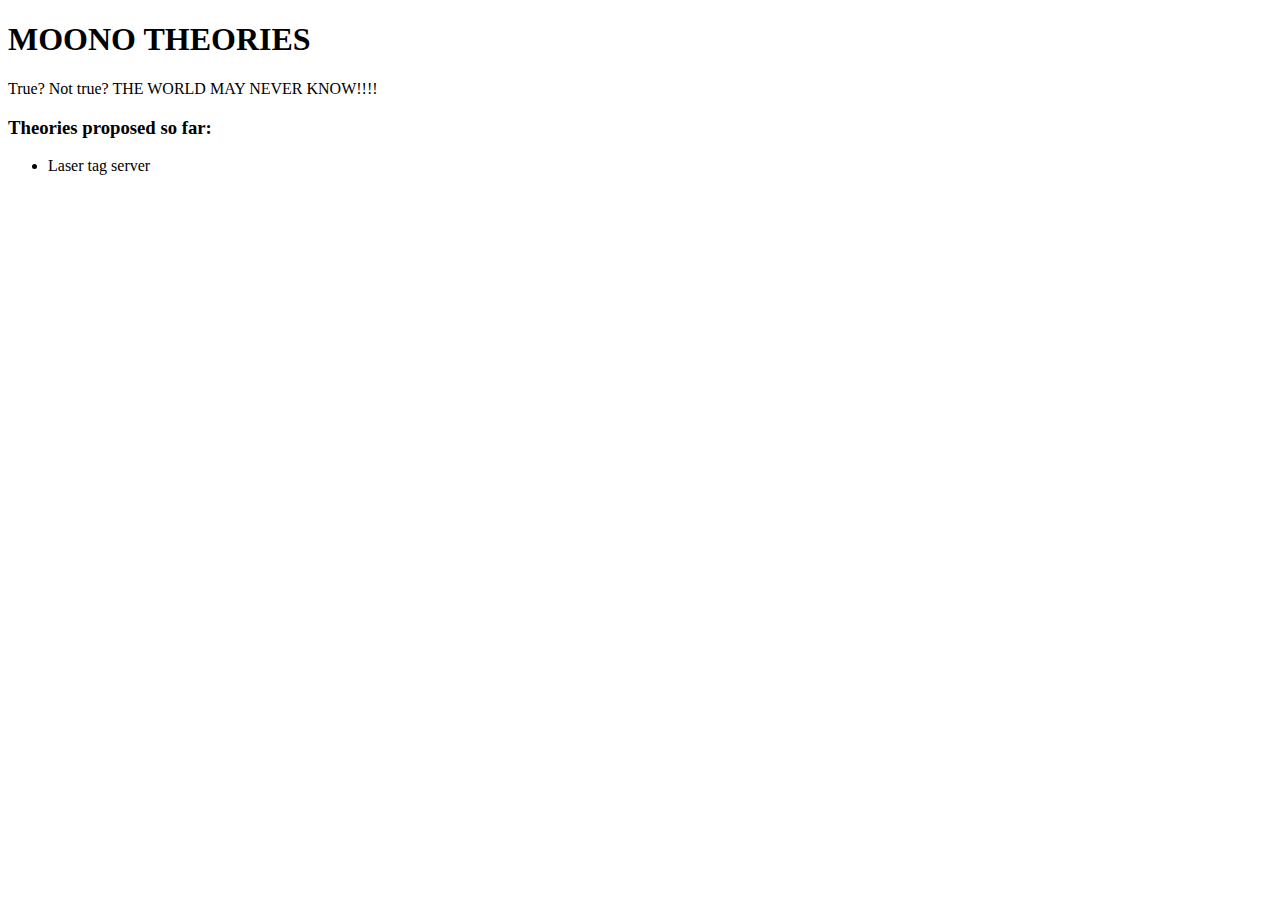
<file: moono-theories-might-be-true-or-not/index.html>
<!DOCTYPE html>
<html>
  <head>
    <title>Moono Theories</title>
    
    <!-- embed information -->
    <meta content="averytallproblem.com" property="og:site_name">
    <meta content="Moono Theories - True or Not?" property="og:title">
    <meta content="Theories" property="og:description">
    <meta name="theme-color" content="fcfb85">
    <meta name="msapplication-TileImage" content="https://averytallproblem.com/sitewide-images/avtp-icon.png">
    <meta property="og:image" content="https://averytallproblem.com/sitewide-images/avtp-icon.png">
    <meta property="og:image:width" content="500">
    <meta property="og:image:height" content="500">
	
	<link rel="icon" href="avtp-tab-icon.png">
  </head>
  
  <body>
    <h1>MOONO THEORIES</h1>
    
    <p>True? Not true? THE WORLD MAY NEVER KNOW!!!!</p>
	
	<h3>Theories proposed so far:</h3>
	<ul>
		<li>Laser tag server</li>
	</ul>
  </body>
</html>
</file>
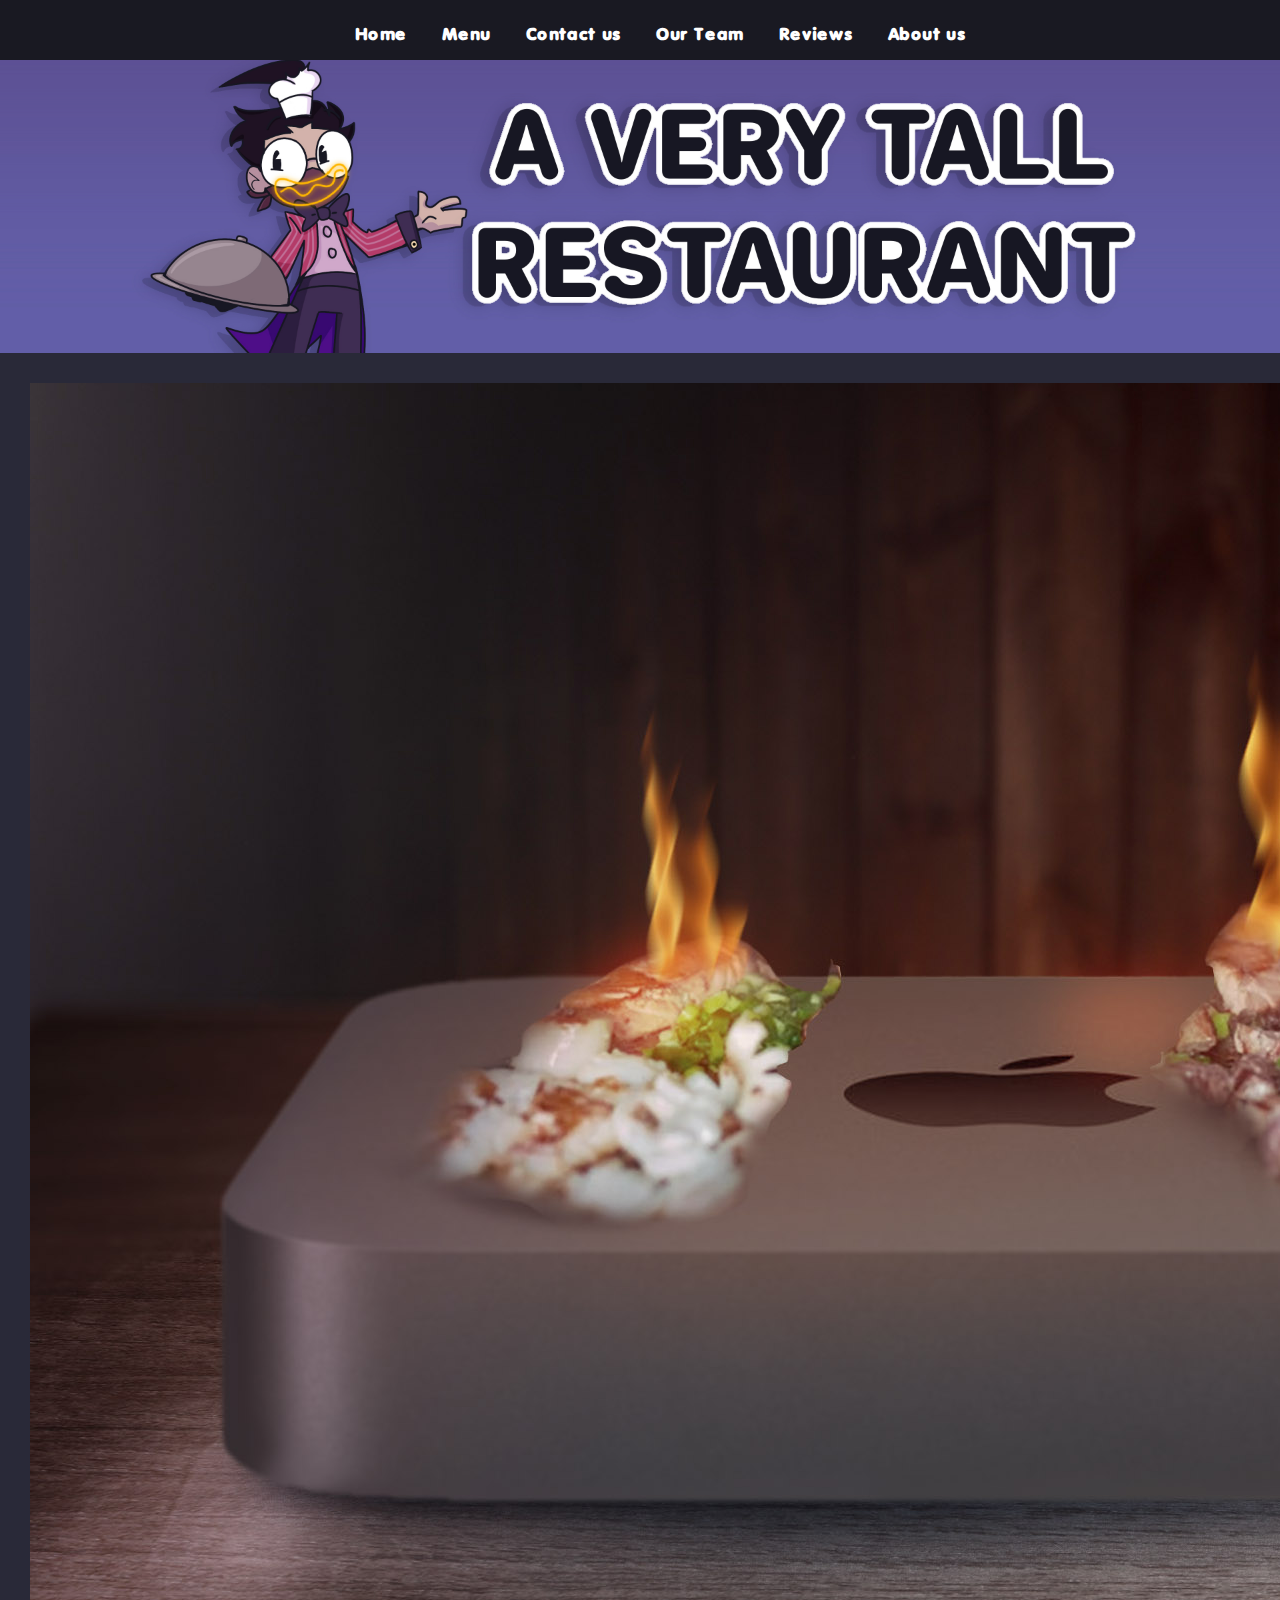
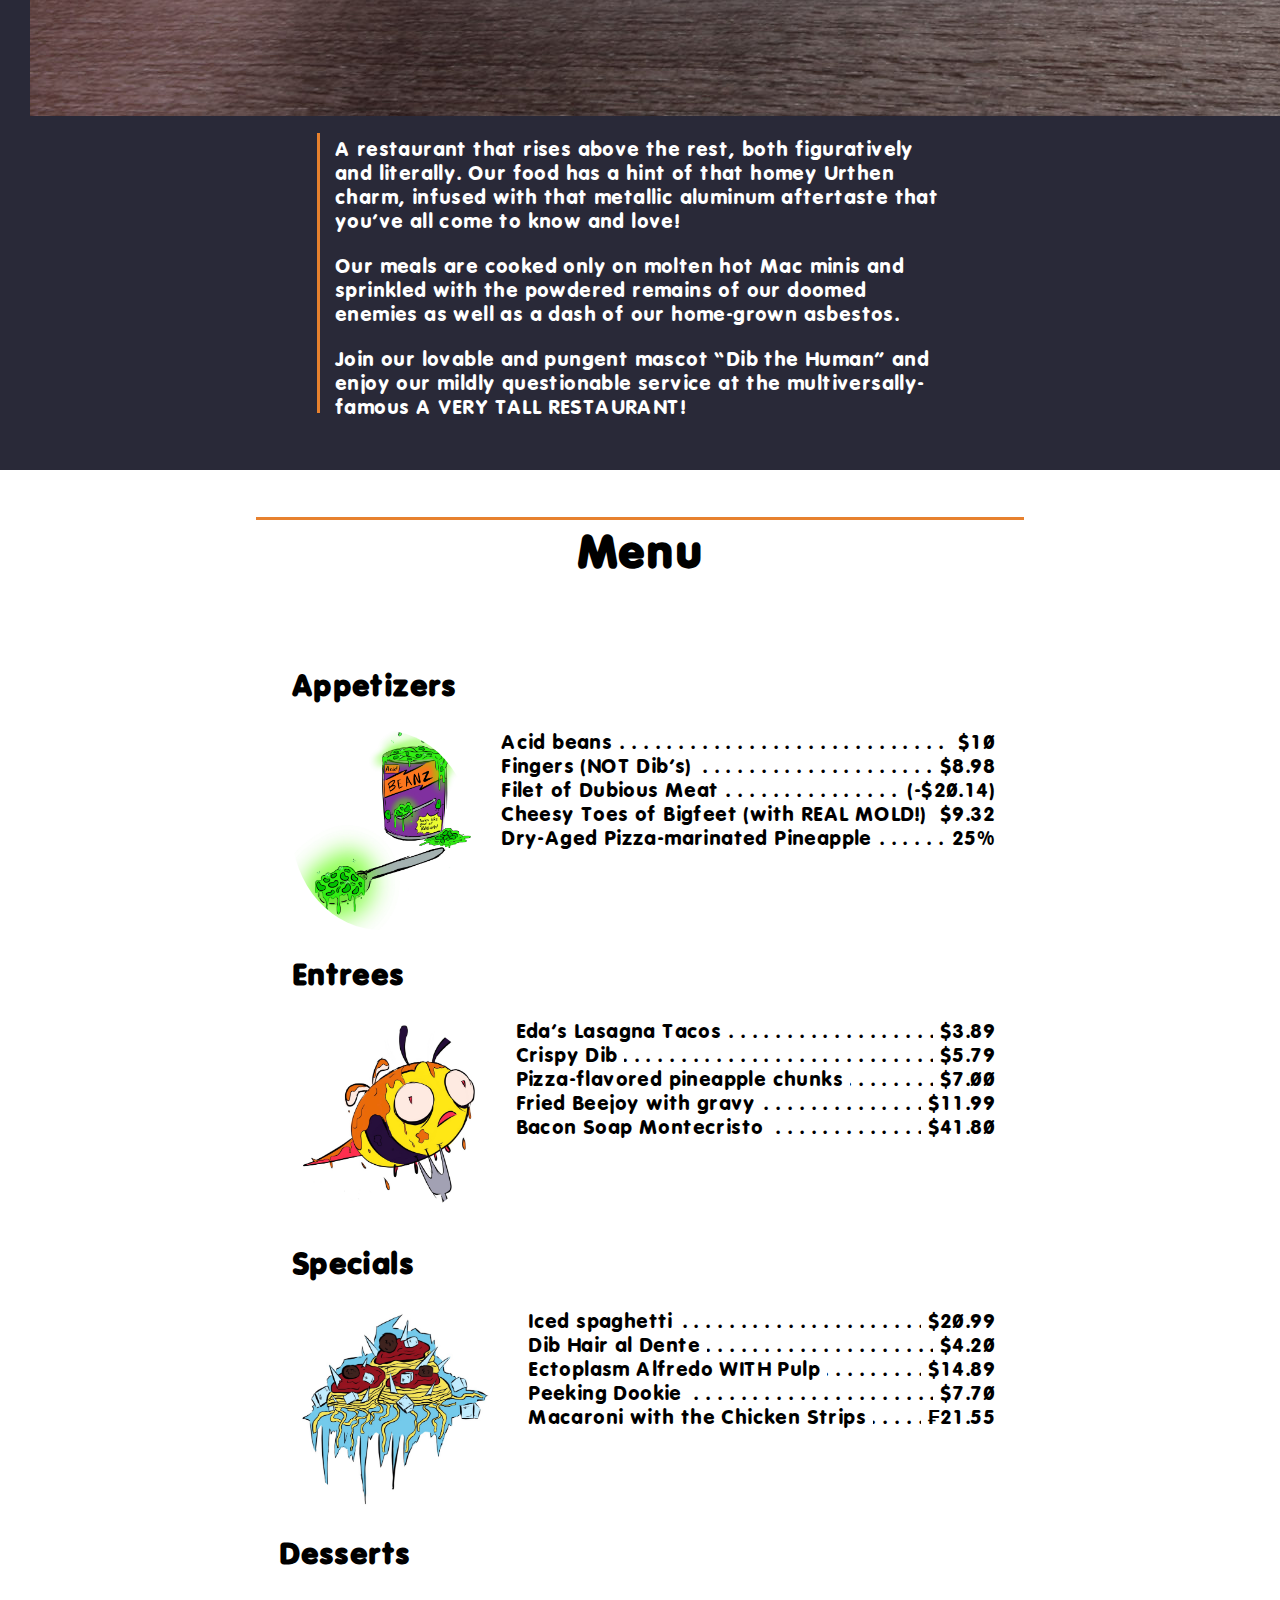
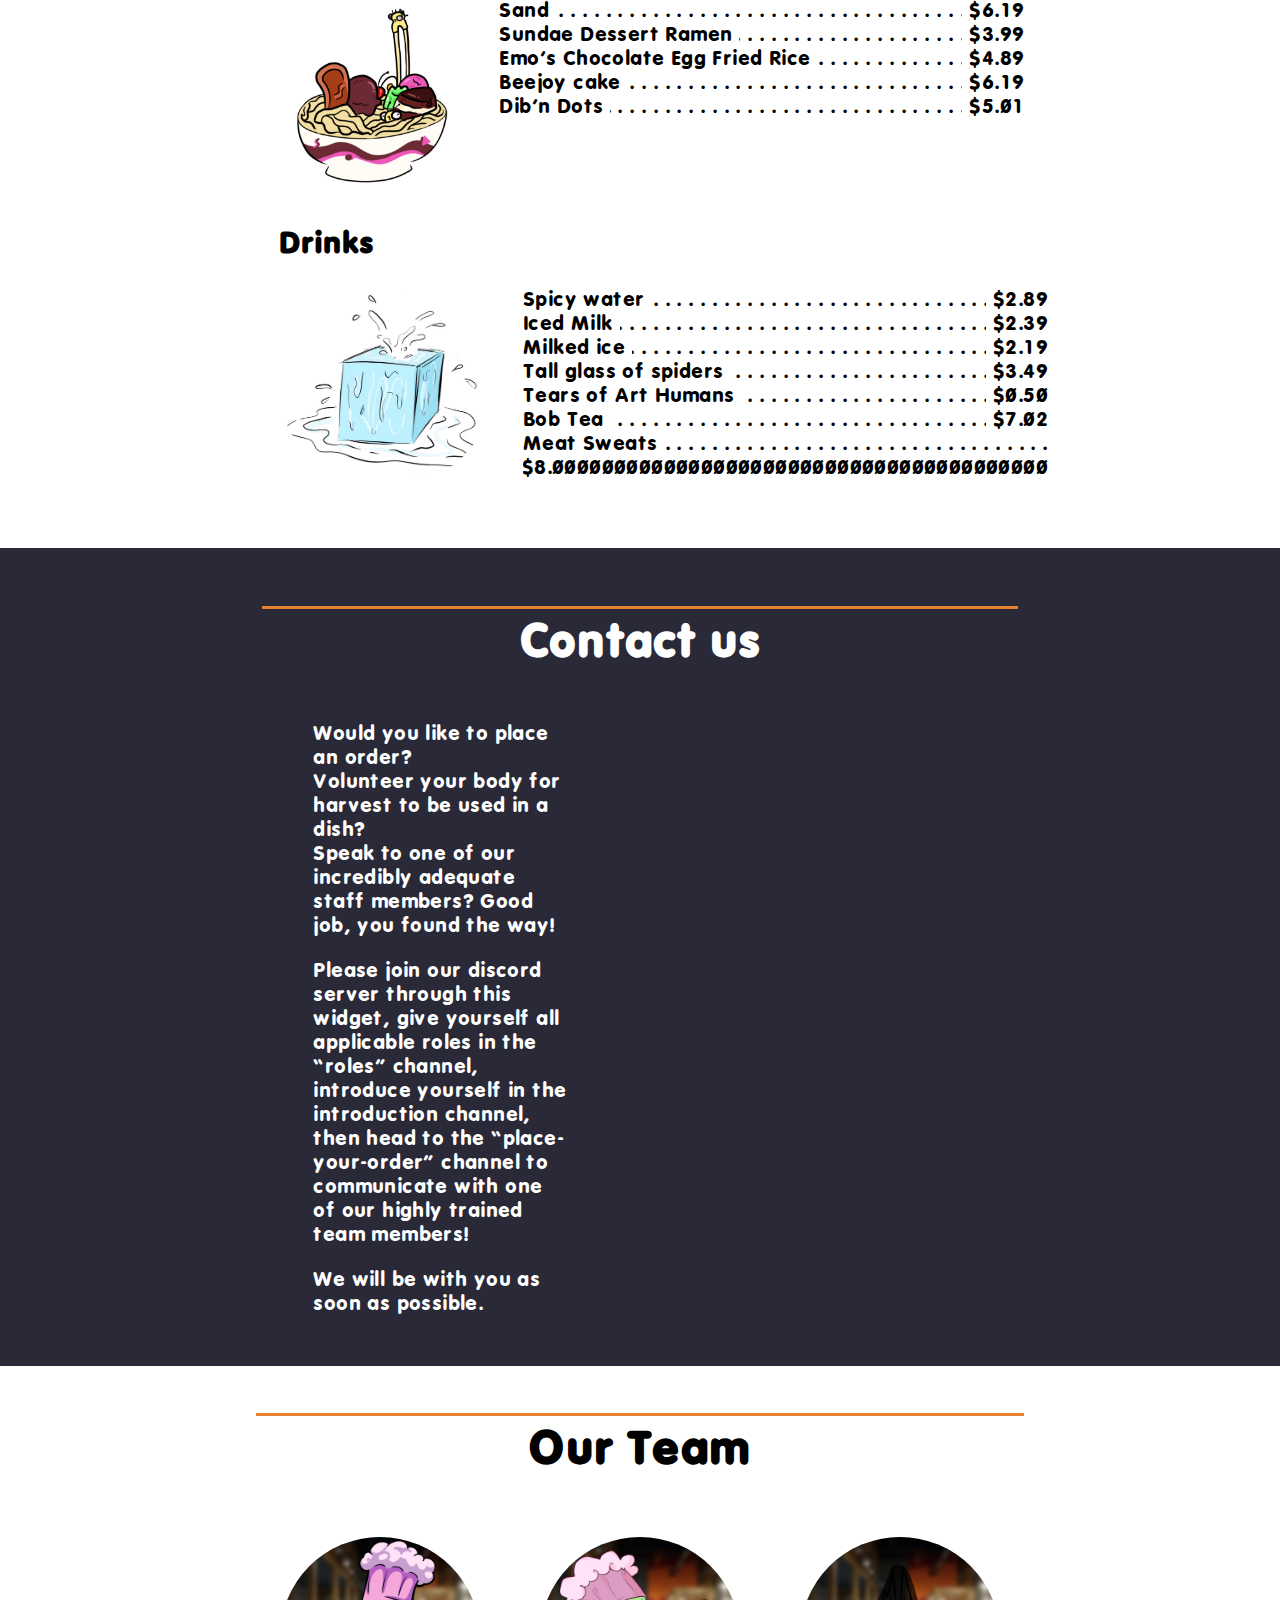
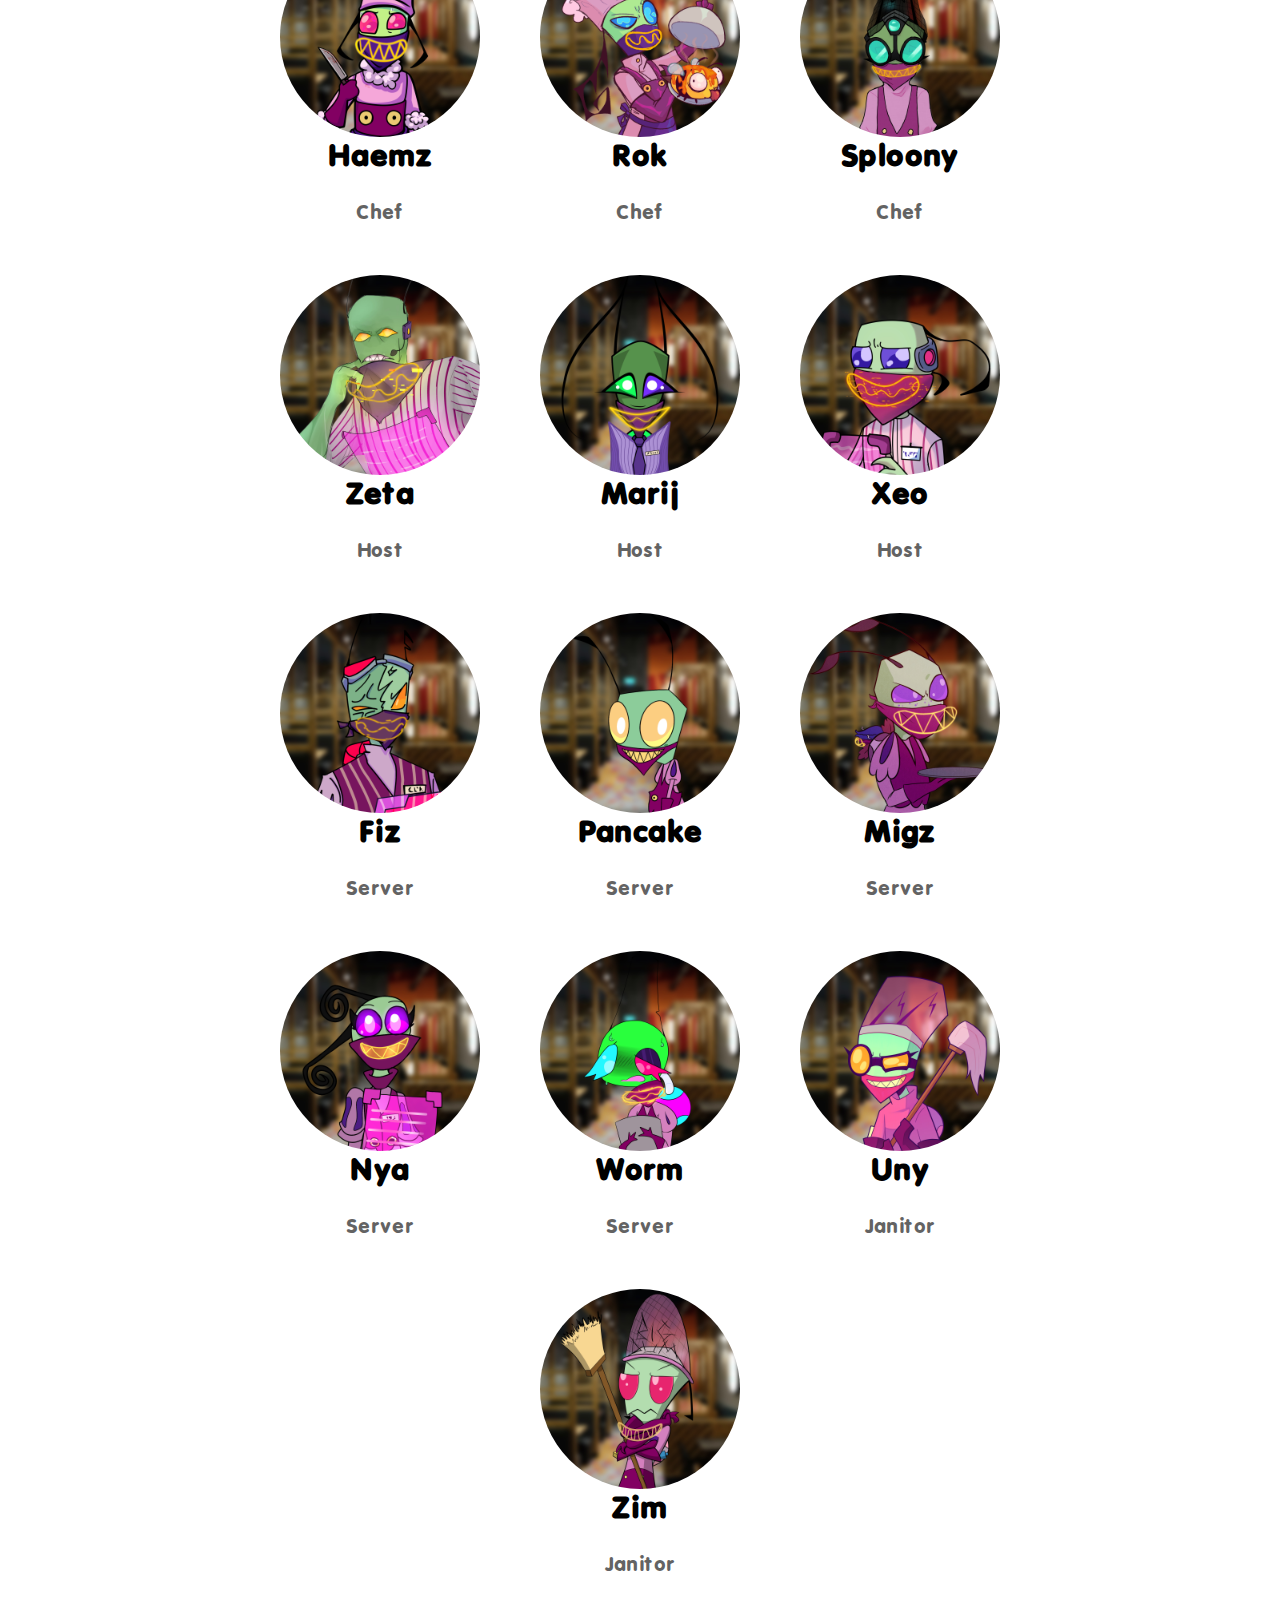
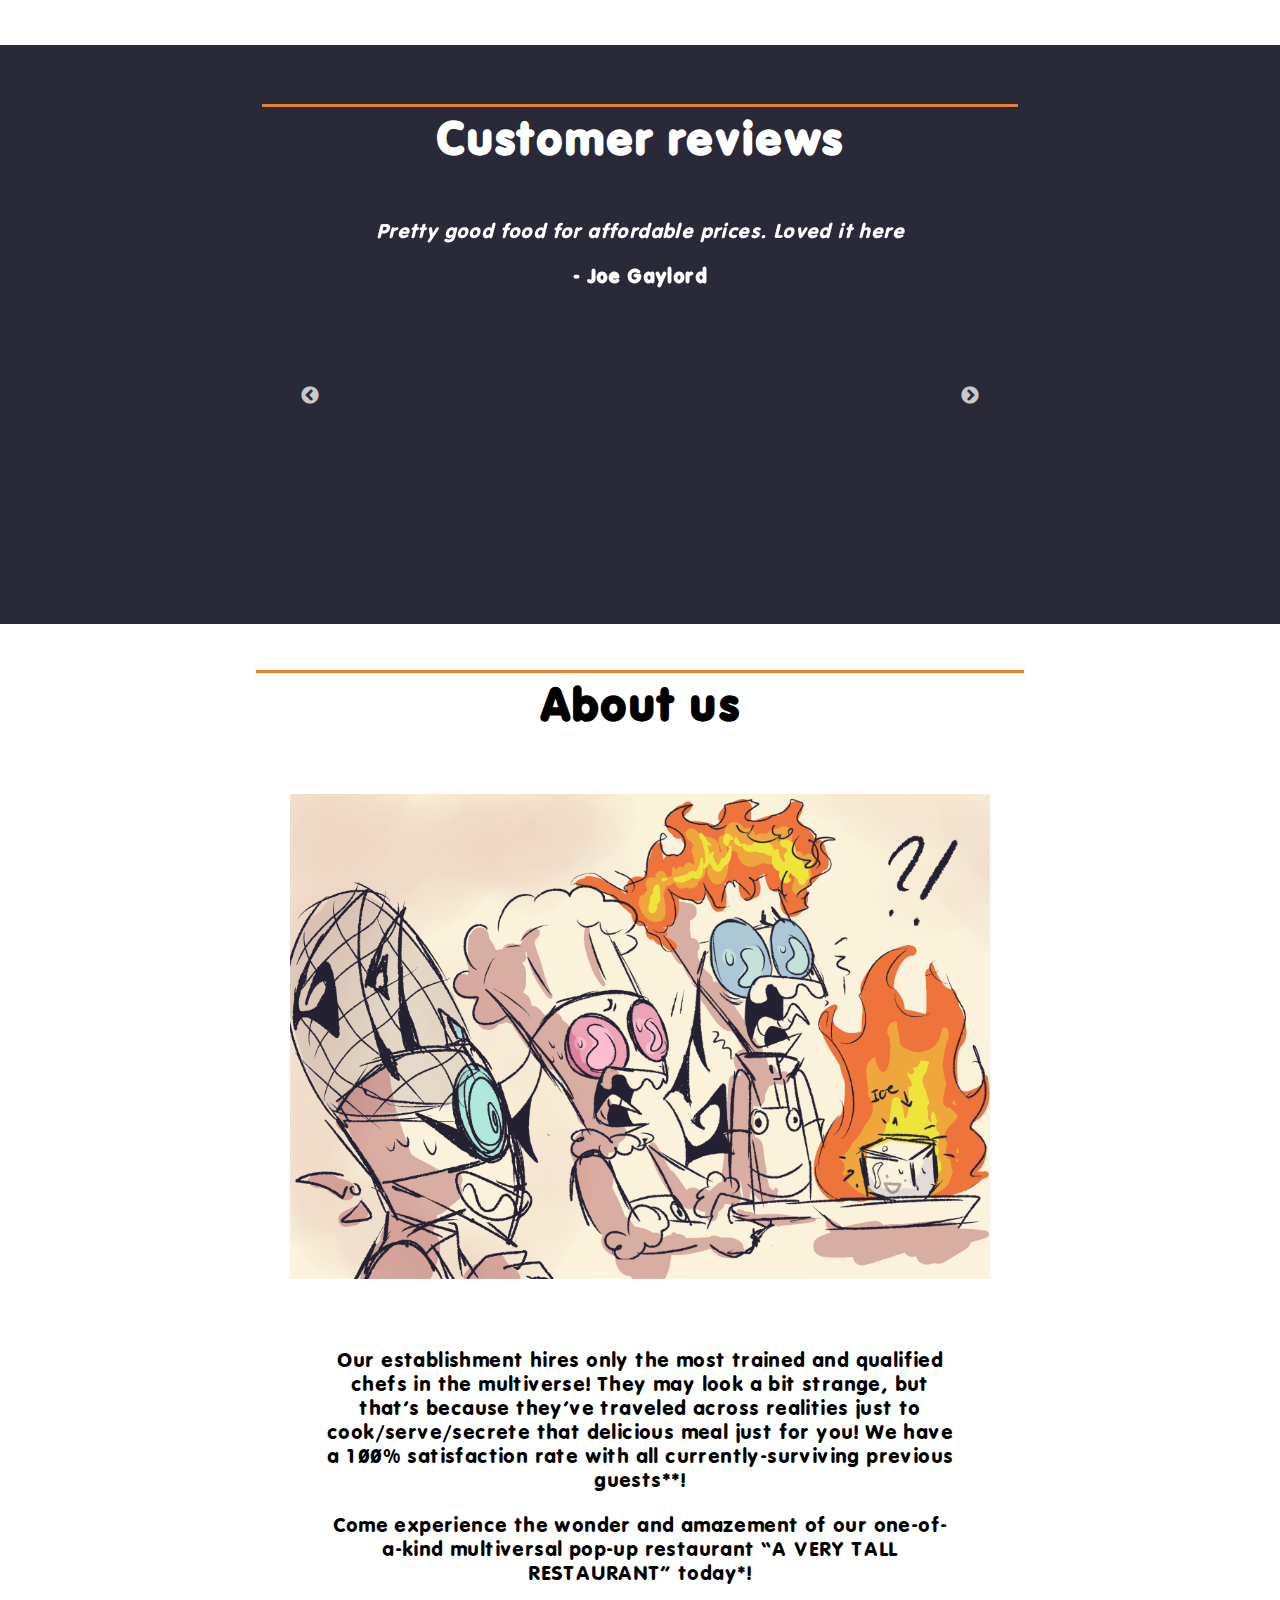
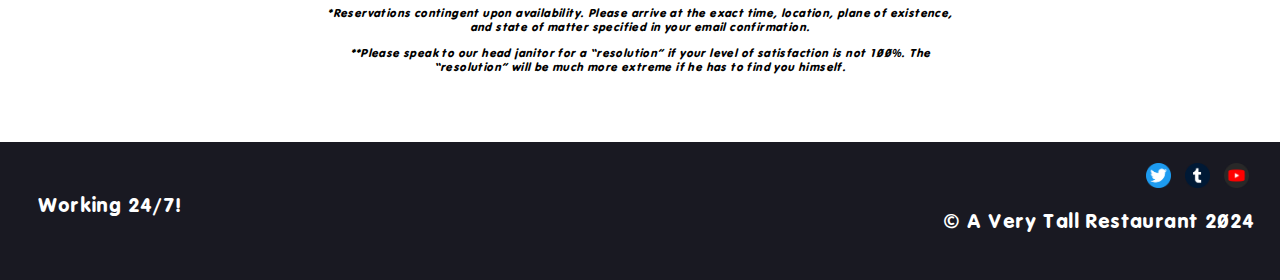
<file: restaurant/index.html>
<!-- Hey what are you looking here for?-->
<!-- Eh, there's nothing interesting besides some shit code. Has something broken? -->
<!-- Like, if so, then oh well, I won't really be able to help you. -->
<!-- Paid? I'm not actually being paid for doing this, I'm not even a web-developer. So I'm sorry if something has broken, we have what we have :( -->
<!-- Mmmm, wait what? Am I being held as a hostage, you ask? Of course nooot, what a nonsense. We have good work conditions and we are actually happy, definitely nothing to worry about :) -->
<!--Either way, you better to try the food instead of digging this code. It's pretty good, I swear :D-->

<!DOCTYPE html>
<html lang="en">
  <head>
    <meta charset="UTF-8" />
    <meta name="viewport" content="width=device-width, initial-scale=1.0" />
    <title>A Very Tall Restaurant</title>

    <!--Main CSS-->
    <link rel="stylesheet" href="styles.css" />

    <!--Slider css-->
    <link rel="stylesheet" type="text/css" href="slick/slick.css" />
    <link rel="stylesheet" type="text/css" href="slick/slick-theme.css" />

    <link rel="icon" href="Dib_logo_1.png">

  </head>
  <body>
      Arkansas
    <!--Header-->
    <header class="header full-width">
      <div class="address">
        <p>
          1001 cook road, <br />
          horseshoe bend <br />
          AR 72512
        </p>
      </div>
      <div class="header-right top-25">
        <ul class="img-list top-30">
          <li>
            <a href="https://twitter.com/avtp_official"
              ><img src="img/TWITTER.png" alt="twitter"
            /></a>
          </li>
          <li>
            <a href="https://www.tumblr.com/averytallproblem"
              ><img src="img/TUMBLR.png" alt="tumblr"
            /></a>
          </li>
          <li>
            <a href="https://www.youtube.com/c/averytallproblem"
              ><img src="img/yt.png" alt="youtube"
            /></a>
          </li>
        </ul>
      </div>
    </header>

    <!--Navigation-->
    <nav class="navigation nav-font-size">
      <ul class="nav-list">
        <li><a href="#home">Home</a></li>
        <li><a href="#menu">Menu</a></li>
        <li><a href="#contact">Contact us</a></li>
        <li><a href="#team">Our Team</a></li>
        <li><a href="#reviews">Reviews</a></li>
        <li><a href="#about">About us</a></li>
      </ul>
    </nav>

    <content id="home">
      <div class="pic"></div>
      <div class="flex columns section-bg font-white p-30">
        <div class="flex direction-column mini-center">
          <img src="img/1.jpg" alt="food" class="mini"/>
        </div>
        <main class="direction-column column-position font-size stripe">
          <p>A restaurant that rises above the rest, both figuratively and literally. Our food has a hint of that homey Urthen charm, infused with that metallic aluminum aftertaste that you’ve all come to know and love!</p>
          <p>
            Our meals are cooked only on molten hot Mac minis and sprinkled with the powdered remains of our doomed enemies as well as a dash of our home-grown asbestos. 
          </p>
          <p>Join our lovable and pungent mascot “Dib the Human” and enjoy our mildly questionable service at the multiversally-famous A VERY TALL RESTAURANT!</p>
        </main>
      </div>
    </content>

    <!--Menu section-->
    <content id="menu" class="p-30">
      <h1 class="title">Menu</h1>
      <div class="mx-l-10">
        <div class="flex columns">
          <!--1st column-->
          <div
            class="flex direction-column menu-col menu-col-l mg-l-10 font-size"
          >
            <div class="menu-item">
              <h2>Appetizers</h2>
              <img class="menu-pic m-right-30" src="img/food/Beans.jpg" alt="img" />
              <ul class="leaders">
                <li><span>Acid beans</span><span>$10</span></li>
                <li><span>Fingers (NOT Dib’s)</span><span>$8.98</span></li>
                <li><span>Filet of Dubious Meat</span><span>(-$20.14)</span></li>
                <li><span>Cheesy Toes of Bigfeet (with REAL MOLD!)</span><span>$9.32</span></li>
                <li><span>Dry-Aged Pizza-marinated Pineapple</span><span>25%</span></li>
              </ul>
            </div>

            <div class="menu-item">
              <h2>Entrees</h2>
              <img class="menu-pic m-right-30" src="img/food/Bee.jpg" alt="img" />
              <ul class="leaders">
                <li><span>Eda’s Lasagna Tacos</span><span>$3.89</span></li>
                <li><span>Crispy Dib</span><span>$5.79</span></li>
                <li><span>Pizza-flavored pineapple chunks</span><span>$7.00</span></li>
                <li><span>Fried Beejoy with gravy</span><span>$11.99</span></li>
                <li><span>Bacon Soap Montecristo</span><span>$41.80</span></li>
              </ul>
            </div>
            <div class="menu-item">
              <h2>Specials</h2>
              <img class="menu-pic m-right-30" src="img/food/Spaghetti.jpg" alt="img" />
              <ul class="leaders">
                <li><span>Iced spaghetti</span><span>$20.99</span></li>
                <li><span>Dib Hair al Dente</span><span>$4.20</span></li>
                <li><span>Ectoplasm Alfredo WITH Pulp</span><span>$14.89</span></li>
                <li><span>Peeking Dookie</span><span>$7.70</span></li>
                <li><span>Macaroni with the Chicken Strips</span><span><p class="frank">&#8355;</p>21.55</span></li>
              </ul>
            </div>
          </div>
          <!--1st column end-->

          <!--2nd column-->
          <div class="direction-column column-position menu-col mg-l-10 font-size m-left-13 stripe">

          <div class="menu-item">
            <h2>Desserts</h2>
            <img class="menu-pic m-right-30" src="img/food/noodles.jpg" alt="img" />
            <ul class="leaders">
              <li><span>Sand</span><span>$6.19</span></li>
              <li><span>Sundae Dessert Ramen</span><span>$3.99</span></li>
              <li><span>Emo’s Chocolate Egg Fried Rice</span><span>$4.89</span></li>
              <li><span>Beejoy cake</span><span>$6.19</span></li>
              <li><span>Dib’n Dots</span><span>$5.01</span></li>
            </ul>
          </div>
            <div class="menu-item">
              <h2>Drinks</h2>
              <img class="menu-pic m-right-30" src="img/food/Ice.jpg" alt="img" />
              <ul class="leaders">
                <li><span>Spicy water</span><span>$2.89</span></li>
                <li><span>Iced Milk</span><span>$2.39</span></li>
                <li><span>Milked ice</span><span>$2.19</span></li>
                <li><span>Tall glass of spiders</span><span>$3.49</span></li>
                <li><span>Tears of Art Humans</span><span>$0.50</span></li>
                <li><span>Bob Tea</span><span>$7.02</span></li>
                <li><span>Meat Sweats</span><span class="eightk">$8.0000000000000000000000000000000000000000</span></li>
              </ul>
            </div>
          </div>
          <!--2nd column end-->
        </div>
      </div>
    </content>
    <!--Menu section end-->

    <!--Contact us section-->
    <content id="contact">
      <div class="section-bg font-white p-30">
        <h1 class="title">Contact us</h1>
        <div class="grid-main">
          <main class="grid-start-3 grid-span-3 font-size">
            <p>
              Would you like to place an order? <br> Volunteer your body for harvest to be used in a dish? <br> Speak to one of our incredibly adequate staff members? Good job, you found the way! 
            </p>
            <p>
              Please join our discord server through this widget, give yourself all applicable roles in the “roles” channel, introduce yourself in the introduction channel, then head to the “place-your-order” channel to communicate with one of our highly trained team members!</p>
              <p> We will be with you as soon as possible.</p>
          </main>
          <div class="grid-span-3">
                <iframe src="https://discord.com/widget?id=851366672078340117&theme=dark" width="350" height="500" allowtransparency="true" frameborder="0" sandbox="allow-popups allow-popups-to-escape-sandbox allow-same-origin allow-scripts"></iframe>
          </div>
        </div>
      </div>
    </content>
    <!--Contact us section end-->

    <!--Our team section-->
    <content id="team" class="p-30">
      <h1 class="title">Our Team</h1>
      <div>
        <div class="flex columns justify-center">
          <!--Column 1-->
          <div class="flex direction-column menu-col menu-col-l font-size m-right-60 auto">
            <div class="m-bottom-30">
              <img class="menu-pic about-pic" src="img/Employees/Haemz-Chef-Innito.jpg" alt="img" />
              <h2 class="text-center">Haemz</h2>
              <p class="font-size font-grey text-center">Chef</p>
            </div>
            <div class="m-bottom-30">
              <img class="menu-pic about-pic" src="img/Employees/Zeta - Host - spoorks.jpg" alt="img" />
              <h2 class="text-center">Zeta</h2>
              <p class="font-size font-grey text-center">Host</p>
            </div>
            <div class="m-bottom-30">
              <img class="menu-pic about-pic" src="img/Employees/Fiz-Server-leafcup_.jpg" alt="img" />
              <h2 class="text-center">Fiz</h2>
              <p class="font-size font-grey text-center">Server</p>
            </div>
            <div>
              <img class="menu-pic about-pic" src="img/Employees/Nya-Server-Lilac.jpg" alt="img" />
              <h2 class="text-center">Nya</h2>
              <p class="font-size font-grey text-center">Server</p>
            </div>
          </div>
          <!--Column 1 end-->

          <!--Column 2-->
          <div class="flex direction-column menu-col menu-col-l font-size m-right-60 auto">
            <div class="m-bottom-30">
              <img class="menu-pic about-pic" src="img/Employees/Rok-Chef-Nanycoon.jpg" alt="img" />
              <h2 class="text-center">Rok</h2>
              <p class="font-size font-grey text-center">Chef</p>
            </div>
            <div class="m-bottom-30">
              <img class="menu-pic about-pic" src="img/Employees/Marij - Host - Tallest_Marij.jpg" alt="img" />
              <h2 class="text-center">Marij</h2>
              <p class="font-size font-grey text-center">Host</p>
            </div>
            <div class="m-bottom-30">
              <img class="menu-pic about-pic" src="img/Employees/Pancake-server-lapka6.jpg" alt="img" />
              <h2 class="text-center">Pancake</h2>
              <p class="font-size font-grey text-center">Server</p>
            </div>
            <div class="m-bottom-30">
              <img class="menu-pic about-pic" src="img/Employees/WORM-server-Carrion.jpg" alt="img" />
              <h2 class="text-center">Worm</h2>
              <p class="font-size font-grey text-center">Server</p>
            </div>
            <div>
              <img class="menu-pic about-pic" src="img/Employees/Zim_janitor_swib.jpg" alt="img" />
              <h2 class="text-center">Zim</h2>
              <p class="font-size font-grey text-center">Janitor</p>
            </div>
          </div>
          <!--Column 2 end-->

          <!--Column 3-->
          <div class="flex direction-column menu-col menu-col-l font-size">
            <div class="m-bottom-30">
              <img class="menu-pic about-pic" src="img/Employees/sploony-cook-minced_meat.jpg" alt="img" />
              <h2 class="text-center">Sploony</h2>
              <p class="font-size font-grey text-center">Chef</p>
            </div>
            <div class="m-bottom-30">
              <img class="menu-pic about-pic" src="img/Employees/xeo-host-noxeorn.jpg" alt="img" />
              <h2 class="text-center">Xeo</h2>
              <p class="font-size font-grey text-center">Host</p>
            </div>
            <div class="m-bottom-30">
              <img class="menu-pic about-pic" src="img/Employees/Migz-Server-Meta.jpg" alt="img" />
              <h2 class="text-center">Migz</h2>
              <p class="font-size font-grey text-center">Server</p>
            </div>
            <div>
              <img class="menu-pic about-pic" src="img/Employees/Uny_Janitor_DUNYBU.jpg" alt="img" />
              <h2 class="text-center">Uny</h2>
              <p class="font-size font-grey text-center">Janitor</p>
            </div>
          </div>
          <!--Column 3 end-->
          
        </div>
      </div>
    </content>
    <!--Our team section end-->

    <!--Reviews section-->
    <content id="reviews">
      <div class="section-bg font-white p-30">
        <h1 class="title">Customer reviews</h1>
        <div class="slider review">
          <main class="font-size">
            <p class="italic">
              Pretty good food for affordable prices. Loved it here
            </p>
            <p class="bold">- Joe Gaylord</p>
          </main>
          <main class="font-size">
            <p class="irken italic">
              I'm not sure how close their dishes to actual Urth ones since I've
              never been there, but they're still delicious. I think everyone
              will find something they will like. You belong to the species
              whose nutrition depends on sugar? They have that. You're
              carnivorous? They have some meat too.
            </p>
            <p class="irken bold">- Zet</p>
          </main>
          <main class="font-size">
            <!--https://cable.ayra.ch/zalgo/-->
            <!--https://lingojam.com/RLyehian-->
            <p class="italic">
              V̴̲͕̇ü̵̥̗l̵̥̅g̴̗̭͠t̷̡̚ḿ̷͉̇n̵͙͑a̷̧̜̅̐ḫ̸̐̇ ̸̲̬̍b̵̦͎̚t̴̻̋h̵̖͕̆n̴̘̋̕k̸͇̈́ͅõ̶̟r̶̦͚͊n̴̯͕̆̋a̶̗͔̔͒h̴̙̔ ̷̥̩͑n̷͎͔͘g̶̮͕̀͝ ̶̞̲͐͑ţ̸̚h̴̘͉̉r̷̪̃o̸̯̓͐d̴̢̗̅͊ő̶̰̕g̷̙͛ͅ s̸̲̋̕ȇ̵͈͝r̵̭̀ͅv̸̦̞̍ï̵͔̳c̶̦͂ę̴̓̕.̸̤͖̊ ̴̭͆ ̵͚̈́Ỹ̸̠̋'̵̭̫̀͆ ̷͔͖̈́l̷͈͋͌l̸͇̈́̂ḻ̸͎͗l̷̘̠̆̕ ̸̨͓̔͐m̵̛̅ͅg̴̥̚e̶̬͌͝ͅp̶͚̊̏ň̴̜̋o̶̲͠g̵̹̞̊ ̸̖̤̆f̵̨̪̄͠ả̴̲͖̽m̶̦̚i̶̺̯͆l̸̮͆̊ỳ̴̖,̴̩̖̂̃
              ̴̙̮͂ṟ̶̡͋͘i̵͚̿̾ủ̶̞h̷͇̘̔͝'̴̺̍e̶̯͂̾ó̵̖r̷͎̂ ̶̧͛̌l̷͉̹̅i̴̪͚̓͗k̵͚͋̈e̸̙̰̋ď̶͖̞͛ ̸̹̱̐h̸̬̑'̵̹̐ ̴͚͆̀g̸̢̿è̶ͅb̴̜̬́̓.̵̨͎͊ ̸̝̇ ̵̢̻́ ̵̺͂ḓ̷̈́̓ë̵͕́̽f̵̣̦̃ȋ̶͖̼̚n̶̝͔̔i̵̘͠ț̸̑͝e̷̝̋l̴̥͖͠y̴͔͒́ ̷̳̓͋e̴̮͗̊ṕ̴̰h̷̪̻͑̚ḁ̵̽í̷̹̘n̵͚̚ő̸͇ǵ̸̘ͅ ̵̢̡͛e̷̝͊p̸̟̻̊h̷̡̜̎́ȁ̴̠̫ì̶̻̪i̷̤͚̔̌
            </p>
            <p class="bold">- z̴͓͌͘h̴̤̰̏̕i̷̜̓̾o̷͙̚r̶͈̝͋i̶̪̝̓ṛ̷͂</p>
          </main>
          <main class="font-size">
            <p class="bold">Great Food and Greater Service. 5/5</p>
            <p class="italic">
              I was very surprised to see this food place coming out of nowhere. I was confused, but I was also hungry, so I decided to give it a try. When I first entered, I noticed a lack of tables. And chairs. And pretty much basic furniture. But, somehow, I was still able to be seated! Amazing! Anyway, I ordered my food and waited. All my food came out rather quickly and was served to me in a fun way! When I consumed the food, they were delicious! The crispness of the Dibs was just right, the Dib N’ Dots were perfect, and the Tears of Art Humans was refreshing! Anyway, I would recommend going to this place if you like good food! :]
            </p>
            <p class="bold">- GelataHeart</p>
          </main>
          <main class="font-size">
            <p class="italic">
              AAAAAAAAAAAAAAAAAAAAAAAAAAAAAAA AAAAAAAAAAAAAAAAAAAAAAAAAAAAAAA
              AAAAAAAAAAAAAAAAAAAAAAAAAAAAA
            </p>
            <p class="bold">- Dib Membrane</p>
          </main>
        </div>
      </div>
    </content>
    <!--Reviews section end-->

    <!--About us-->
    <content id="about" class="p-30">
      <h1 class="title">About us</h1>
      <div class="p-30">
        <div class="pic-center flex justify-center">
          <img src="img/icehielo.jpg" alt="food" class="cooking-pic">
        </div>
        <main class="font-size stripe flex justify-center">
          <div class="about-center width-50">
          <p>
            Our establishment hires only the most trained and qualified chefs in the multiverse! They may look a bit strange, but that’s because they’ve traveled across realities just to cook/serve/secrete that delicious meal just for you! We have a 100% satisfaction rate with all currently-surviving previous guests**!
          </p>
          <p>
            Come experience the wonder and amazement of our one-of-a-kind multiversal pop-up restaurant “A VERY TALL RESTAURANT” today*!
          </p>
          <p class="note">
            *Reservations contingent upon availability. Please arrive at the exact time, location, plane of existence, and state of matter specified in your email confirmation.
          </p>
          <p class="note">
            **Please speak to our head janitor for a “resolution” if your level of satisfaction is not 100%. The “resolution” will be much more extreme if he has to find you himself.
          </p> 
        </div>
        </main>
      </div>
    </content>
    <footer class="header footer full-width">
      <div class="address">
        <p class="font-size">Working 24/7!</p>
      </div>
      <div class="header-right">
        <ul class="img-list">
          <li>
            <a href="https://twitter.com/avtp_official"
              ><img src="img/TWITTER.png" alt="twitter"
            /></a>
          </li>
          <li>
            <a href="https://www.tumblr.com/averytallproblem"
              ><img src="img/TUMBLR.png" alt="tumblr"
            /></a>
          </li>
          <li>
            <a href="https://www.youtube.com/c/averytallproblem"
              ><img src="img/yt.png" alt="youtube"
            /></a>
          </li>
        </ul>
        <div>
          <p class="font-size font-white relative top-70">
            &#169; A Very Tall Restaurant 2024
          </p>
          <!--© AVTP studio 2024-->
        </div>
      </div>
    </footer>

    <!--Slider scripts-->
    <script src="js/jquery.min.js"></script>
    <script type="text/javascript" src="slick/slick.min.js"></script>
    <script type="text/javascript" src="js/slider.js"></script>
  </body>
</html>

<!--The layout and code is done by Noxeorn. Go and praise me /j-->
<!--I mean, I really worked hard on it lmao-->
<!--Literally my 1st project from an empty spot after learning some stuff-->
</file>
<file: restaurant/styles.css>
/*I'm really sorry for this mess of CSS */

:root {
  --header: #191922;
  --bg: #292938;
  --grey: #636363;
}

@font-face {
  font-family: "vag";
  src: url(fonts/vaground.ttf);
}

@font-face {
  font-family: "irken";
  src: url(fonts/Irken.ttf);
}

html {
  scroll-behavior: smooth;
  scroll-padding-top: 2rem;
}

body {
  min-width: 360px;
  margin: 0;
  font-family: "vag", sans-serif;
  letter-spacing: 0.025em;
}

.frank {
  display: inline;
  font-family: Arial, Helvetica, sans-serif;
  font-weight: bold;
}

h1,
h2,
h3 {
  font-weight: 900;
}

.nav-font-size {
  font-size: 1.125rem;
  font-weight: 900;
}

.font-size {
  font-size: 21px;
}

.note {
  font-size: 12px;
  font-style: italic;
}

.font-grey {
  color: var(--grey);
}

.font-white {
  color: white;
}

.irken {
  font-family: "irken", sans-serif;
}

.italic {
  font-style: italic;
  font-weight: 100;
}

.bold {
  font-style: bold;
  font-weight: 700;
}

.m-bottom-30 {
  margin-bottom: 30px;
}

.m-right-15 {
  margin-right: 15px;
}

.m-right-30 {
margin-right: 30px;
}

.m-right-60 {
  margin-right: 60px;
}


.relative {
  position: relative;
}

.text-center {
  text-align: center;
}


.pic-center {
  margin-left: auto;
  margin-right: auto;
  width: 50%;
}

.about-center {
  text-align: center;
  margin: 3rem;
}

.p-30 {
  padding: 30px 10px;
}

.section-bg {
  background-color: var(--bg);
  height: 100%;
}

.cooking-pic {
  width: 700px;
}

.header {
  position: relative;
  overflow: clip;

  background-color: var(--header);

  width: 100%;

  margin-top: -2.5em;

  padding-bottom: 3%;
}

.footer {
  height: 100px;
}

.address {
  color: #fff;
  font-size: 16px;
  text-align: left;
  position: absolute;
  left: 3%;
  top: 30px;
}

.header-right {
  display: flex;
  justify-content: flex-end;
  position: relative;
  right: 2%;
}

.name {
  color: #fff;

  position: relative;
  text-align: right;

  font-size: 2.3vmin;
  font-style: italic;

  top: 1rem;
}

.img-list {
  position: absolute;
  z-index: 1;
}

.img-list > li {
  display: inline-block;
  padding: 5px;
}

.img-list > li > a > img {
  width: 25px;
  height: 25px;
}

.nav-list > li {
  display: inline-block;
  padding: 15px;
}

.navigation {
  background-color: var(--header);

  width: 100%;
  height: 10%;

  text-align: center;
  margin-top: -25px;

  position: sticky;
  top: 0;

  z-index: 1;
}

.nav-list a:link,
a:visited {
  color: #fff;
  text-decoration: none;
}

.nav-list a:hover {
  color: #d3d3d3;
}

.pic {
  background-image: url(img/banner.jpg);
  background-size: cover;
  background-position-y: 50%;
  background-position-x: 50%;

  width: 100%;
  height: 300px;

  margin-top: -25px;
  padding-top: none;
}

.pic::after {
  background-color: var(--header);
  width: 100%;
  height: 600px;
  opacity: 0.3;
}



.columns {
  justify-content: space-evenly;
  flex-wrap: wrap;
  padding: 30px;
}

.flex {
  display: flex;
}

.justify-center {
  justify-content: center;
}

.direction-column {
  flex-direction: column;
}

.column-position {
  width: 50%;
  position: relative;
}

.stripe::before {
  display: block;
  position: absolute;
  content: " ";
  width: 3px;
  background-color: #e7812e;
  left: -3%;
  height: 280px;
  top: 5%
}

#menu .stripe::before {
  height: 780px;
  left: -23%;
}

.menu {
  position: absolute;
  left: 40%;
}

.title {
  text-align: center;
  font-size: 3em;
}

.title::before {
  display: block;
  position: relative;
  content: " ";
  width: 60%;
  height: 3px;
  background-color: #e7812e;
  left: 20%;
  top: -4px;
}

.menu-col {
  display: flex;
  flex-basis: content;
}

.mg-l-10 {
  margin-left: 10%;
}

.mx-l-10 {
  margin-left: -10%;
}


.menu > .columns > .menu-col > .menu-item > ul > li {
  list-style: none;
}

.menu > .columns > .menu-col > .menu-item > ul > li > p {
  display: inline;
}

.menu-pic {
  height: 200px;
  width: auto;
  float: left;
  border-radius: 50%;
}

.absolute {
  position: absolute;
}

ul.leaders {
  max-width: 25em;
  padding: 0;
  overflow-x: hidden;
  list-style: none;
}

ul.leaders li:before {
  float: left;
  width: 0;
  white-space: nowrap;
  content: ". . . . . . . . . . . . . . . . . . . . "
    ". . . . . . . . . . . . . . . . . . . . "
    ". . . . . . . . . . . . . . . . . . . . "
    ". . . . . . . . . . . . . . . . . . . . ";
}

ul.leaders span:first-child {
  padding-right: 0.33em;
  background: white;
}

ul.leaders span + span {
  float: right;
  padding-left: 0.33em;
  background: white;
}

.grid-main {
  display: grid;
  grid-template-columns: repeat(7, 1fr);
  grid-column-gap: 50px;
}

.grid-start-3 {
  grid-column-start: 3;
  grid-column-end: 5;
}

.review {
  width: 50%;
  margin: auto;
  text-align: center;
}

.width-50 {
  width: 50%;
}

.top-70 {
  top: 70%;
}

.top-25 {
  top: 25px;
}

.m-left-13 {
  margin-left: 13%;
}

@media (max-width: 1627px) {
  #menu .stripe::before {
    height: 0;
  }
}

@media (max-width: 1200px) {
  .header {
    padding-bottom: 10%;
  }

  .stripe::before {
    height: 85%;
    top: 5%
  }

  .mx-l-10 {
    margin-left: auto
  }

  .eightk {
    position: relative;
    left: 6%;
  }

  .pic {
    height: 140px;
    background-position-x: 50%;
  }
  
  
}

@media (max-width: 850px) {
  
  .grid-start-3 {
    grid-column-start: 4;
  }

  .pic {
    height: 120px;
    background-position-x: 50%;
  }

}

@media (max-height: 500px) {
  .top-30 {
    top: 30px;
  }
}

@media (max-width: 640px) {
  .pic {
    background-position-x: 50%;
  }

  .mg-l-10 {
    margin-left: -3%;
  }


  .grid-span-3 {
    grid-column: span 5;
  }

  .eightk {
    position: relative;
    left: 25%;
  }
  

}

@media (max-width: 600px) {

  .auto {
    margin: auto;
  }  

  .pic {
    height: 100px;
    background-position-x: 50%;
  }

  .header {
    height: 110px;
    padding-bottom: 10%;
  }
  

  .menu-pic {
    height: 130px;
  }

  .stripe::before {
    height: 95%;
    top: 2%;
  }

  .m-right-30 {
    margin-left: 10px;
  }

  .about-pic {
    height: 160px;
    margin-right: 10px;
  }

  .cooking-pic {
    width: 300px;
  }

  .font-size {
    font-size: 16px;
  }
  

  .column-position {
    width: 100%;
  }

  #team .columns {
    padding: none;
    max-width: 30%;
    margin: auto;
  }

  .grid-main {
    display: grid;
    grid-template-columns: none;
    grid-template-rows: repeat(1, 1fr);
    grid-column-gap: normal;
    text-align: center;
  }

  .grid-start-3 {
    grid-column-start: 2;
  }

  .grid-span-3 {
    grid-column: span 3;
  }

  .pic-center {
    width: 93%;
  }

  .about-center {
    margin: 1rem;
  }
  .top-30 {
    top: 30px;
  }

  .eightk {
    position: relative;
    left: 85%;
  }

  .width-50 {
    width: 90%;
  }
}
</file>
